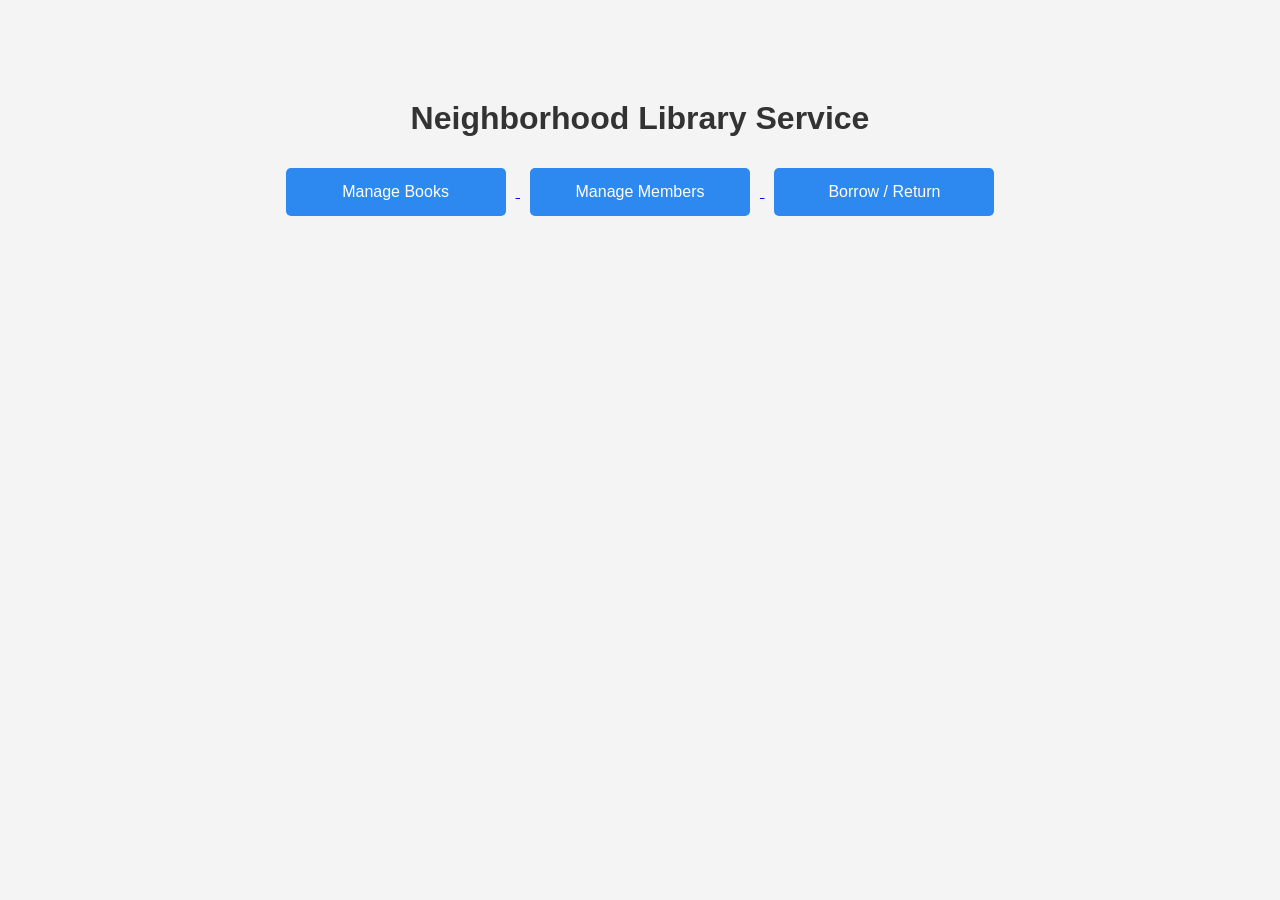
<file: frontend/index.html>
<!DOCTYPE html>

<html lang="en">

<head>
    <meta charset="UTF-8">
    <meta name="viewport" content="width=device-width, initial-scale=1.0">
    <title>Neighborhood Library</title>

<link rel="stylesheet" href="style.css">

</head>

<body>

<div class="container">

    <h1>Neighborhood Library Service</h1>

    <div class="menu">

        <a href="books.html">
            <button>Manage Books</button>
        </a>

        <a href="members.html">
            <button>Manage Members</button>
        </a>

        <a href="borrow.html">
            <button>Borrow / Return</button>
        </a>

    </div>

</div>

</body>

</html>
</file>
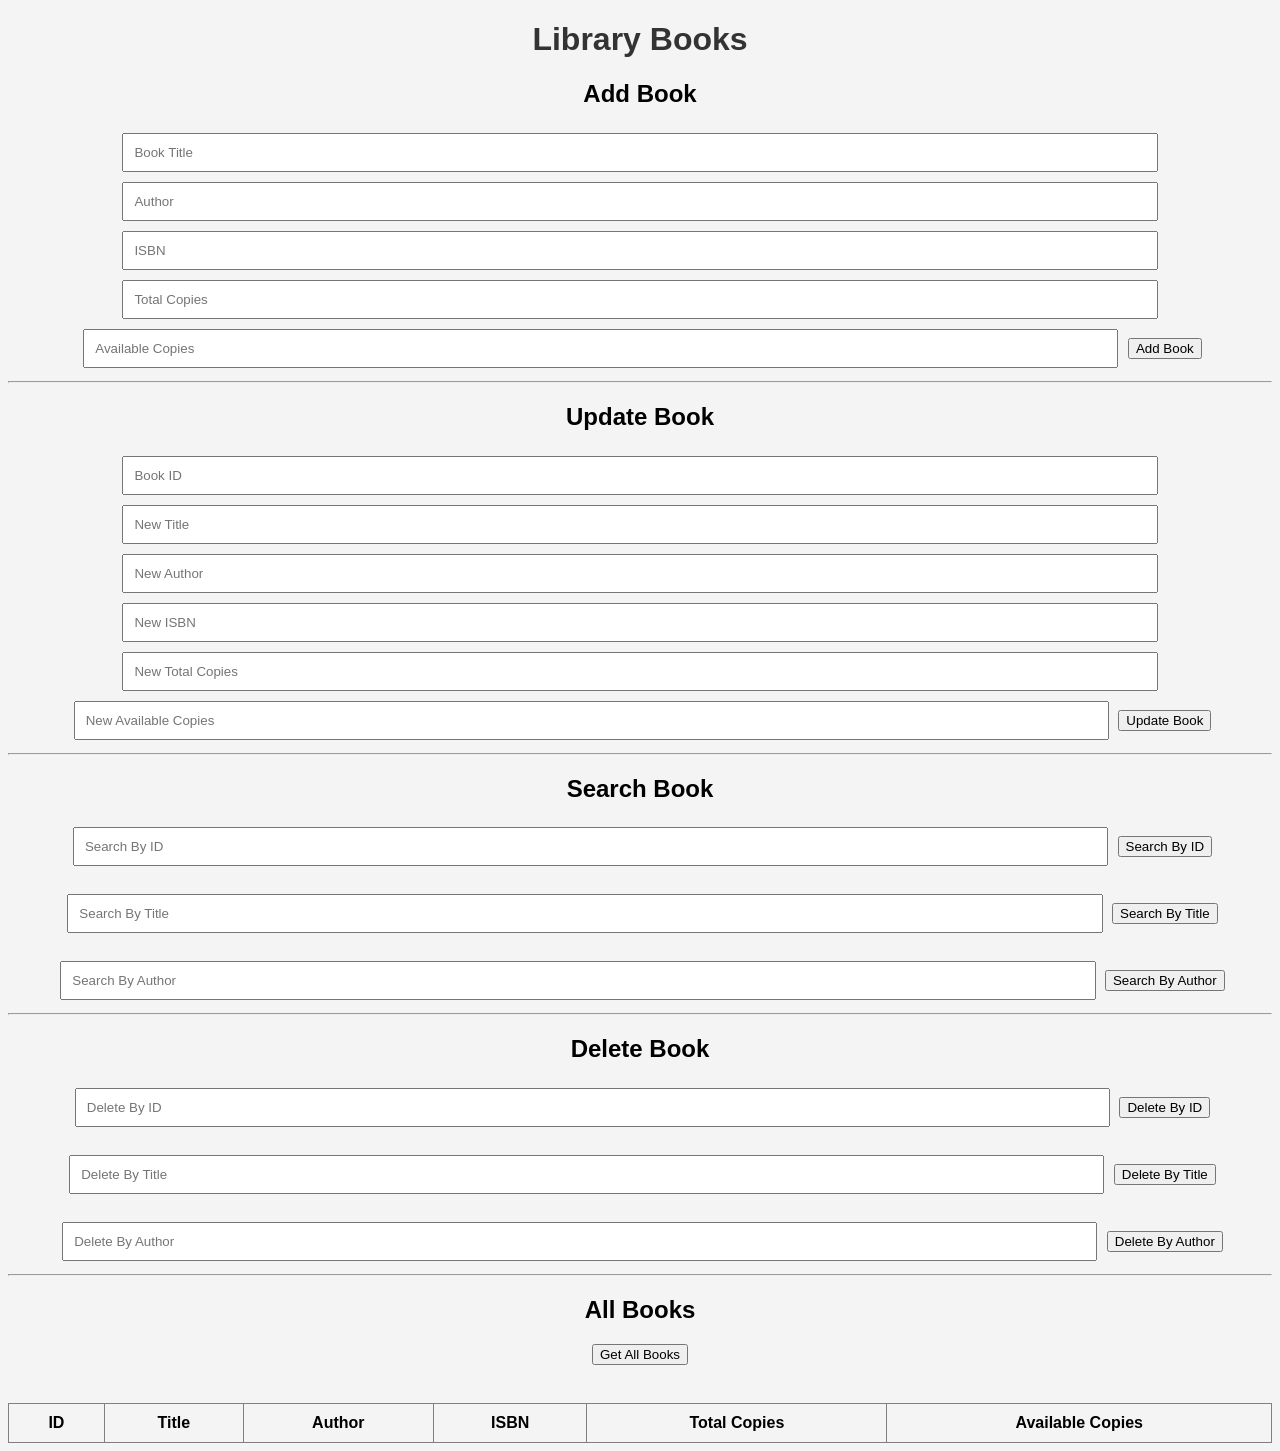
<file: frontend/books.html>
<!-- books.html -->

<!DOCTYPE html>
<html lang="en">

<head>

    <meta charset="UTF-8">

    <meta name="viewport"
          content="width=device-width, initial-scale=1.0">

    <title>Manage Books</title>

    <link rel="stylesheet" href="style.css">

</head>

<body>

    <h1>Library Books</h1>

    <!-- ---------------- ADD BOOK ---------------- -->

    <h2>Add Book</h2>

    <input type="text"
           id="title"
           placeholder="Book Title">

    <input type="text"
           id="author"
           placeholder="Author">

    <input type="text"
           id="isbn"
           placeholder="ISBN">

    <input type="number"
           id="total_copies"
           placeholder="Total Copies">

    <input type="number"
           id="available_copies"
           placeholder="Available Copies">

    <button onclick="addBook()">
        Add Book
    </button>

    <hr>

    <!-- ---------------- UPDATE BOOK ---------------- -->

    <h2>Update Book</h2>

    <input type="number"
           id="update_book_id"
           placeholder="Book ID">

    <input type="text"
           id="update_title"
           placeholder="New Title">

    <input type="text"
           id="update_author"
           placeholder="New Author">

    <input type="text"
           id="update_isbn"
           placeholder="New ISBN">

    <input type="number"
           id="update_total_copies"
           placeholder="New Total Copies">

    <input type="number"
           id="update_available_copies"
           placeholder="New Available Copies">

    <button onclick="updateBook()">
        Update Book
    </button>

    <hr>

    <!-- ---------------- SEARCH BOOK ---------------- -->

    <h2>Search Book</h2>

    <input type="number"
           id="search_book_id"
           placeholder="Search By ID">

    <button onclick="searchBookById()">
        Search By ID
    </button>

    <br><br>

    <input type="text"
           id="search_title"
           placeholder="Search By Title">

    <button onclick="searchBookByTitle()">
        Search By Title
    </button>

    <br><br>

    <input type="text"
           id="search_author"
           placeholder="Search By Author">

    <button onclick="searchBooksByAuthor()">
        Search By Author
    </button>

    <hr>

    <!-- ---------------- DELETE BOOK ---------------- -->

    <h2>Delete Book</h2>

    <input type="number"
           id="delete_book_id"
           placeholder="Delete By ID">

    <button onclick="deleteBookById()">
        Delete By ID
    </button>

    <br><br>

    <input type="text"
           id="delete_book_title"
           placeholder="Delete By Title">

    <button onclick="deleteBookByTitle()">
        Delete By Title
    </button>

    <br><br>

    <input type="text"
           id="delete_book_author"
           placeholder="Delete By Author">

    <button onclick="deleteBooksByAuthor()">
        Delete By Author
    </button>

    <hr>

    <!-- ---------------- GET BOOKS ---------------- -->

    <h2>All Books</h2>

    <button onclick="getBooks()">
        Get All Books
    </button>

    <br><br>

    <table border="1"
           id="booksTable">

        <thead>

            <tr>
                <th>ID</th>
                <th>Title</th>
                <th>Author</th>
                <th>ISBN</th>
                <th>Total Copies</th>
                <th>Available Copies</th>
            </tr>

        </thead>

        <tbody>

        </tbody>

    </table>

    <script src="script_books.js"></script>

</body>

</html>
</file>
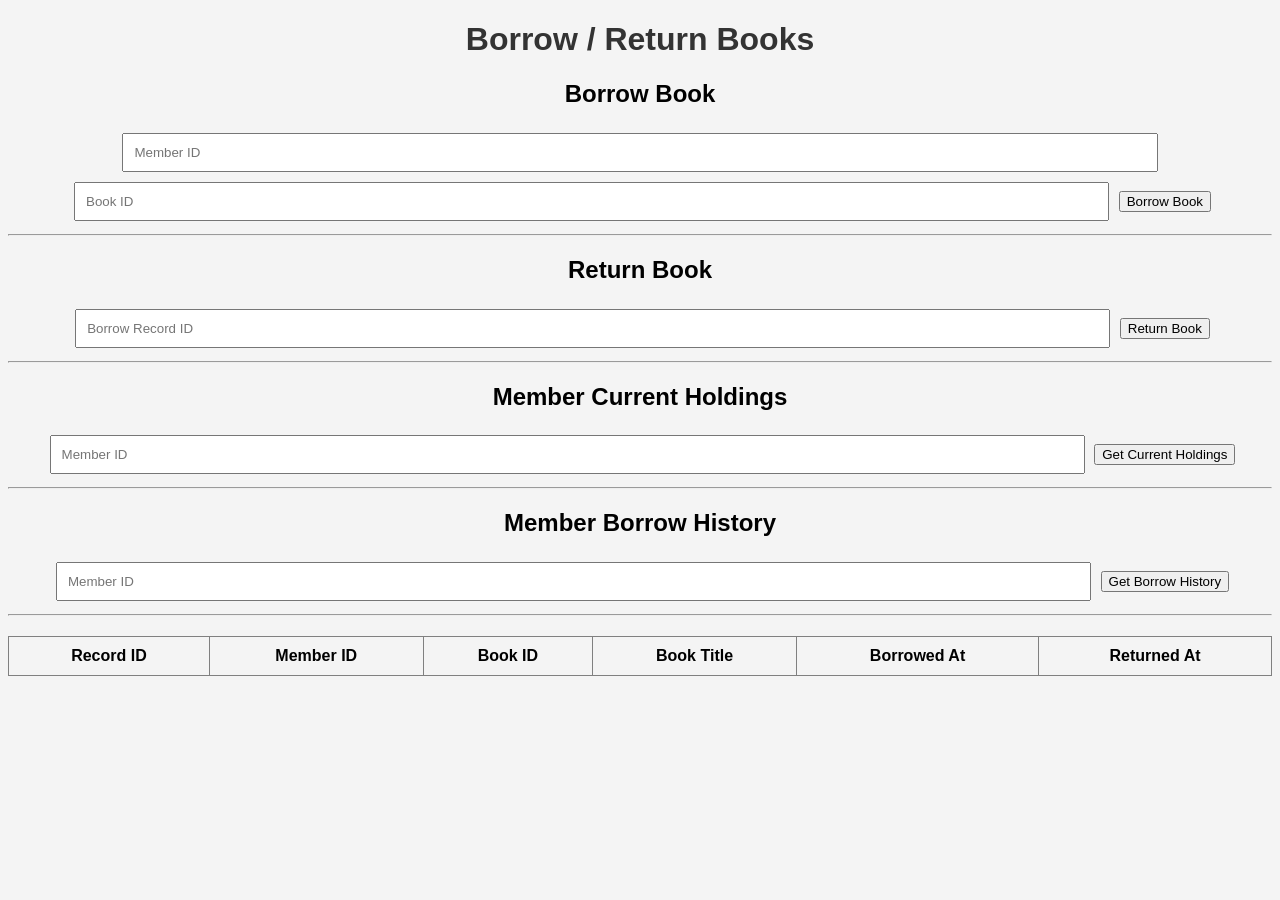
<file: frontend/borrow.html>
<!DOCTYPE html>
<html lang="en">

<head>

    <meta charset="UTF-8">

    <meta name="viewport"
          content="width=device-width, initial-scale=1.0">

    <title>Borrow Management</title>

    <link rel="stylesheet" href="style.css">

</head>

<body>

    <h1>Borrow / Return Books</h1>

    <!-- ---------------- BORROW BOOK ---------------- -->

    <h2>Borrow Book</h2>

    <input type="number"
           id="borrow_member_id"
           placeholder="Member ID">

    <input type="number"
           id="borrow_book_id"
           placeholder="Book ID">

    <button onclick="borrowBook()">
        Borrow Book
    </button>

    <hr>

    <!-- ---------------- RETURN BOOK ---------------- -->

    <h2>Return Book</h2>

    <input type="number"
           id="return_record_id"
           placeholder="Borrow Record ID">

    <button onclick="returnBook()">
        Return Book
    </button>

    <hr>

    <!-- ---------------- CURRENT HOLDINGS ---------------- -->

    <h2>Member Current Holdings</h2>

    <input type="number"
           id="holding_member_id"
           placeholder="Member ID">

    <button onclick="getCurrentHoldings()">
        Get Current Holdings
    </button>

    <hr>

    <!-- ---------------- BORROW HISTORY ---------------- -->

    <h2>Member Borrow History</h2>

    <input type="number"
           id="history_member_id"
           placeholder="Member ID">

    <button onclick="getBorrowHistory()">
        Get Borrow History
    </button>

    <hr>

    <!-- ---------------- RESULTS TABLE ---------------- -->

    <table border="1"
           id="borrowTable">

        <thead>

            <tr>
                <th>Record ID</th>
                <th>Member ID</th>
                <th>Book ID</th>
                <th>Book Title</th>
                <th>Borrowed At</th>
                <th>Returned At</th>
            </tr>

        </thead>

        <tbody>

        </tbody>

    </table>

    <script src="script_borrow.js"></script>

</body>

</html>
</file>
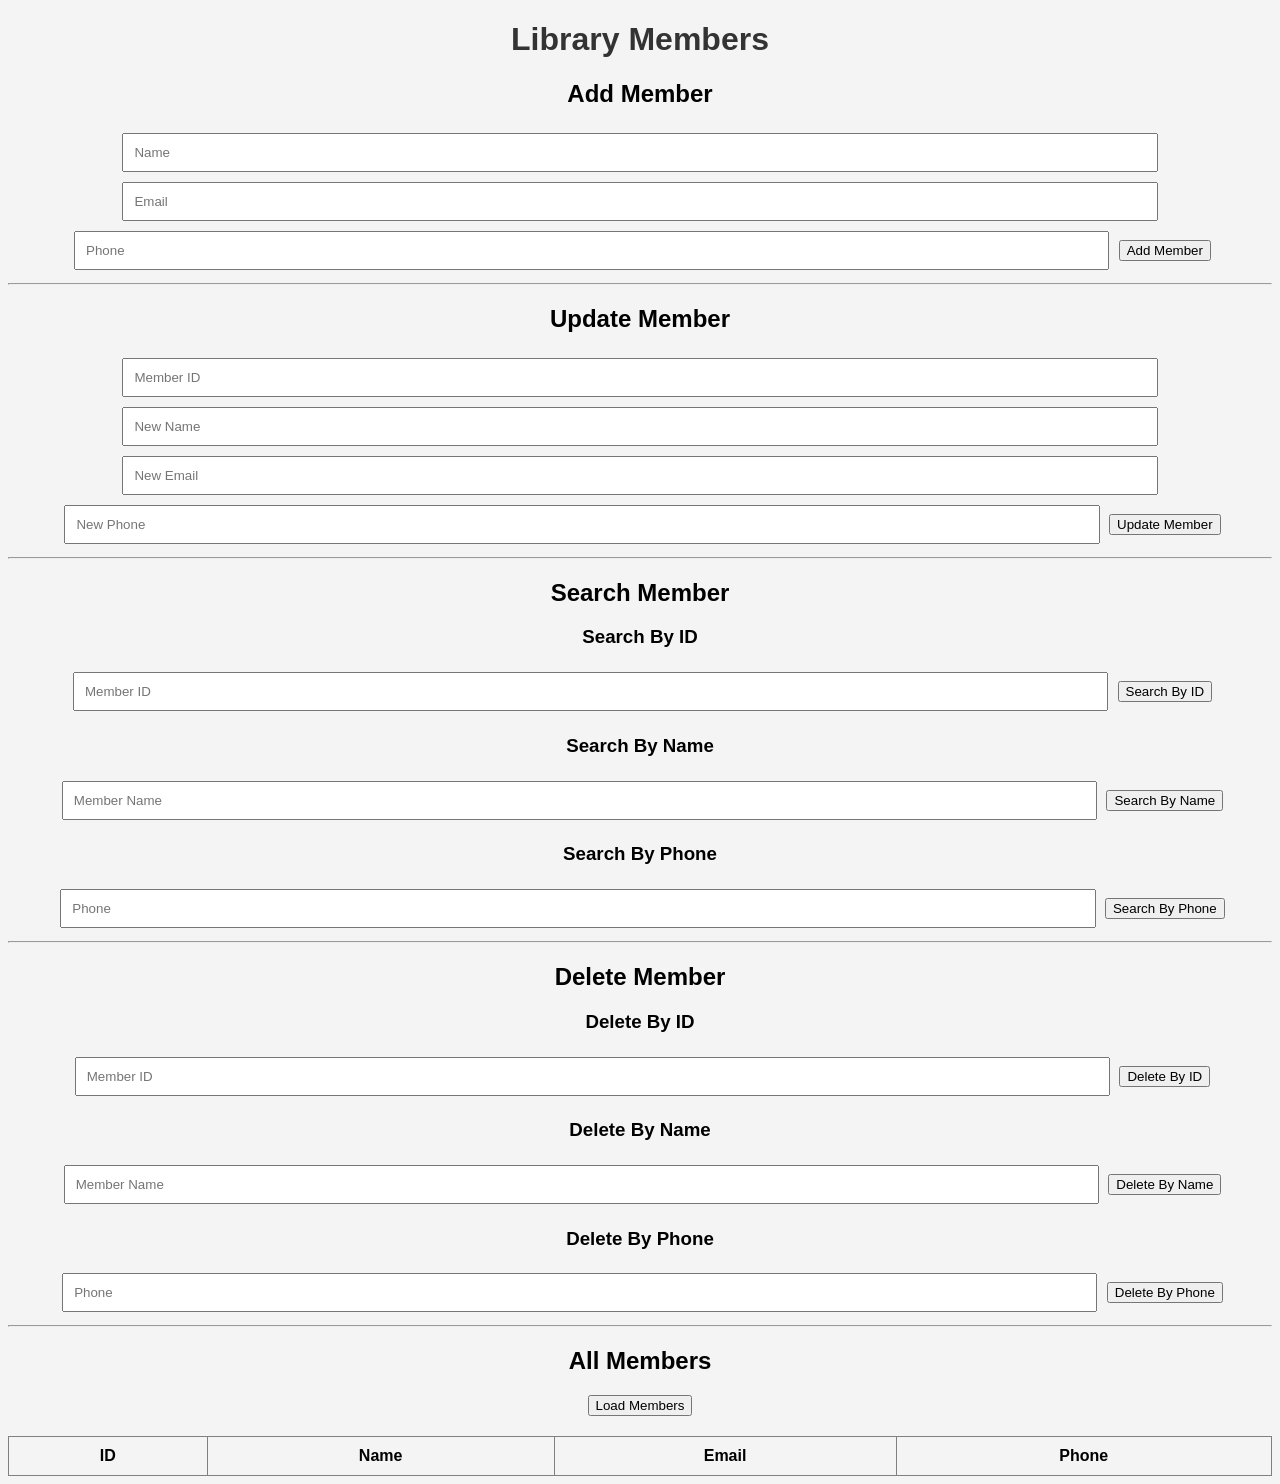
<file: frontend/members.html>
<!DOCTYPE html>
<html>

<head>
    <title>Manage Members</title>

    <link rel="stylesheet" href="style.css">

    <script src="script_members.js"></script>
</head>

<body>

    <h1>Library Members</h1>

    <!-- ================= ADD MEMBER ================= -->

    <h2>Add Member</h2>

    <input type="text" id="member_name" placeholder="Name">
    <input type="email" id="member_email" placeholder="Email">
    <input type="text" id="member_phone" placeholder="Phone">

    <button onclick="addMember()">
        Add Member
    </button>

    <hr>

    <!-- ================= UPDATE MEMBER ================= -->

    <h2>Update Member</h2>

    <input type="number" id="update_member_id" placeholder="Member ID">

    <input type="text" id="update_member_name" placeholder="New Name">

    <input type="email" id="update_member_email" placeholder="New Email">

    <input type="text" id="update_member_phone" placeholder="New Phone">

    <button onclick="updateMember()">
        Update Member
    </button>

    <hr>

    <!-- ================= SEARCH MEMBER ================= -->

    <h2>Search Member</h2>

    <h3>Search By ID</h3>

    <input type="number" id="search_member_id" placeholder="Member ID">

    <button onclick="searchMemberById()">
        Search By ID
    </button>

    <h3>Search By Name</h3>

    <input type="text" id="search_member_name" placeholder="Member Name">

    <button onclick="searchMemberByName()">
        Search By Name
    </button>

    <h3>Search By Phone</h3>

    <input type="text" id="search_member_phone" placeholder="Phone">

    <button onclick="searchMemberByPhone()">
        Search By Phone
    </button>

    <hr>

    <!-- ================= DELETE MEMBER ================= -->

    <h2>Delete Member</h2>

    <h3>Delete By ID</h3>

    <input type="number" id="delete_member_id" placeholder="Member ID">

    <button onclick="deleteMemberById()">
        Delete By ID
    </button>

    <h3>Delete By Name</h3>

    <input type="text" id="delete_member_name" placeholder="Member Name">

    <button onclick="deleteMemberByName()">
        Delete By Name
    </button>

    <h3>Delete By Phone</h3>

    <input type="text" id="delete_member_phone" placeholder="Phone">

    <button onclick="deleteMemberByPhone()">
        Delete By Phone
    </button>

    <hr>

    <!-- ================= GET ALL MEMBERS ================= -->

    <h2>All Members</h2>

    <button onclick="getMembers()">
        Load Members
    </button>

    <table id="membersTable" border="1">

        <thead>
            <tr>
                <th>ID</th>
                <th>Name</th>
                <th>Email</th>
                <th>Phone</th>
            </tr>
        </thead>

        <tbody>

        </tbody>

    </table>

</body>

</html>
</file>
<file: frontend/style.css>
body {
font-family: Arial, sans-serif;
background-color: #f4f4f4;
text-align: center;
}

.container {
margin-top: 100px;
}

h1 {
color: #333;
}

.menu button {
width: 220px;
padding: 15px;
margin: 10px;
font-size: 16px;
cursor: pointer;
border: none;
background-color: #2d89ef;
color: white;
border-radius: 5px;
}

.menu button:hover {
background-color: #1b5fa7;
}

.form-container {
background: white;
padding: 20px;
margin: 20px auto;
width: 60%;
border-radius: 5px;
}

input {
width: 80%;
padding: 10px;
margin: 5px;
}

table {
width: 100%;
margin-top: 20px;
border-collapse: collapse;
}

table, th, td {
border: 1px solid gray;
}

th, td {
padding: 10px;
}
</file>
